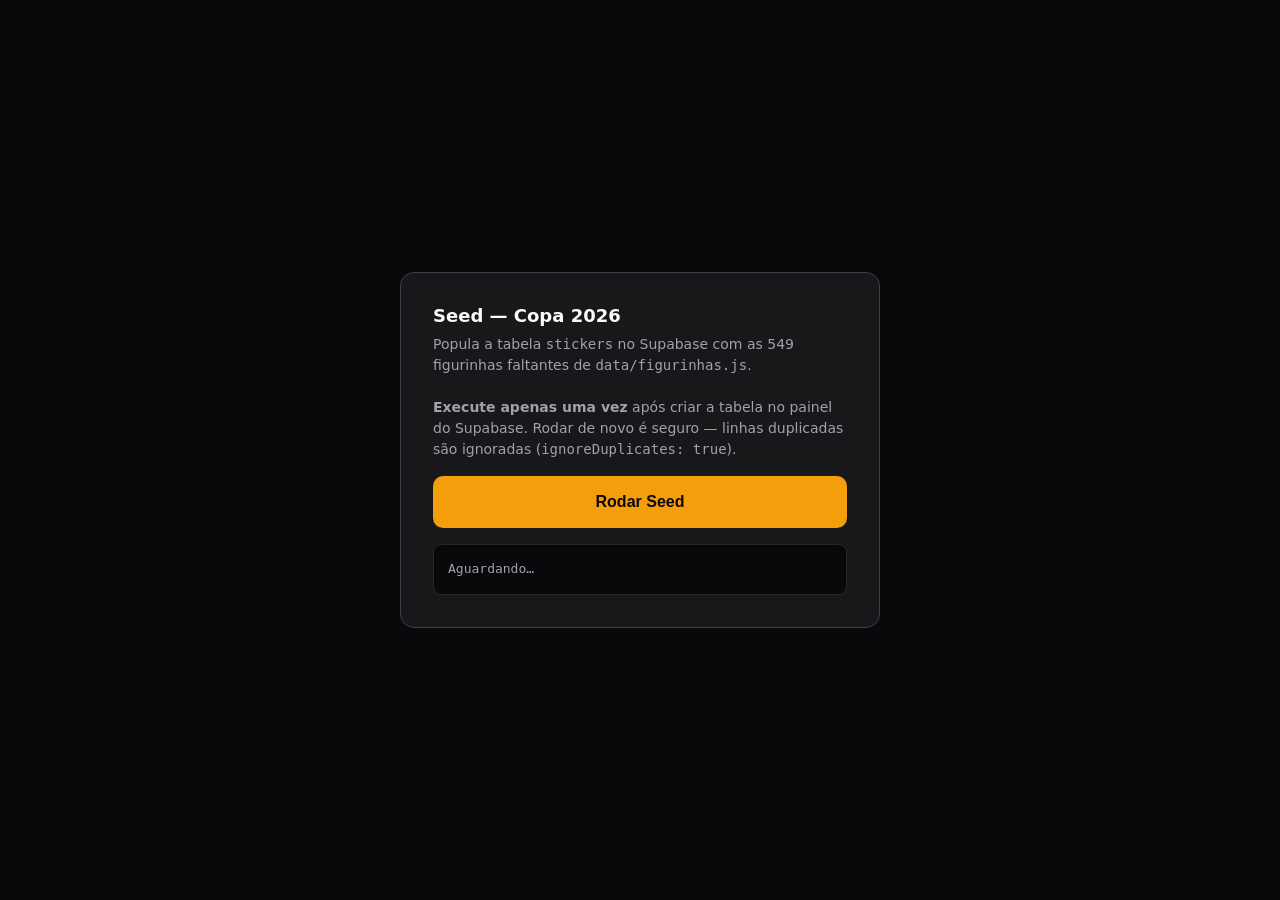
<file: seed.html>
<!DOCTYPE html>
<html lang="pt-BR">
<head>
  <meta charset="UTF-8" />
  <meta name="viewport" content="width=device-width, initial-scale=1.0" />
  <title>Seed — Copa 2026</title>
  <script type="importmap">
  {
    "imports": {
      "@supabase/supabase-js": "https://esm.sh/@supabase/supabase-js@2"
    }
  }
  </script>
  <style>
    *, *::before, *::after { box-sizing: border-box; margin: 0; padding: 0; }
    body {
      font-family: system-ui, sans-serif;
      background: #09090b;
      color: #fafafa;
      min-height: 100dvh;
      display: grid;
      place-items: center;
      padding: 2rem;
    }
    .card {
      background: #18181b;
      border: 1.5px solid #3f3f46;
      border-radius: 14px;
      padding: 2rem;
      max-width: 480px;
      width: 100%;
    }
    h1  { font-size: 1.125rem; font-weight: 700; margin-bottom: .5rem; }
    p   { font-size: .875rem; color: #a1a1aa; line-height: 1.5; margin-bottom: 1rem; }
    button {
      display: block;
      width: 100%;
      height: 52px;
      background: #f59e0b;
      color: #09090b;
      border: none;
      border-radius: 10px;
      font-size: 1rem;
      font-weight: 700;
      cursor: pointer;
      transition: opacity 150ms;
    }
    button:disabled { opacity: .5; cursor: not-allowed; }
    pre {
      margin-top: 1rem;
      background: #09090b;
      border: 1px solid #27272a;
      border-radius: 8px;
      padding: .875rem;
      font-size: .8125rem;
      line-height: 1.6;
      white-space: pre-wrap;
      color: #a1a1aa;
      min-height: 3rem;
    }
  </style>
</head>
<body>
  <div class="card">
    <h1>Seed — Copa 2026</h1>
    <p>
      Popula a tabela <code>stickers</code> no Supabase com as
      549 figurinhas faltantes de <code>data/figurinhas.js</code>.<br><br>
      <strong>Execute apenas uma vez</strong> após criar a tabela no painel do Supabase.
      Rodar de novo é seguro — linhas duplicadas são ignoradas (<code>ignoreDuplicates: true</code>).
    </p>
    <button id="run-seed">Rodar Seed</button>
    <pre id="seed-output">Aguardando…</pre>
  </div>
  <script type="module" src="seed.js"></script>
</body>
</html>
</file>
